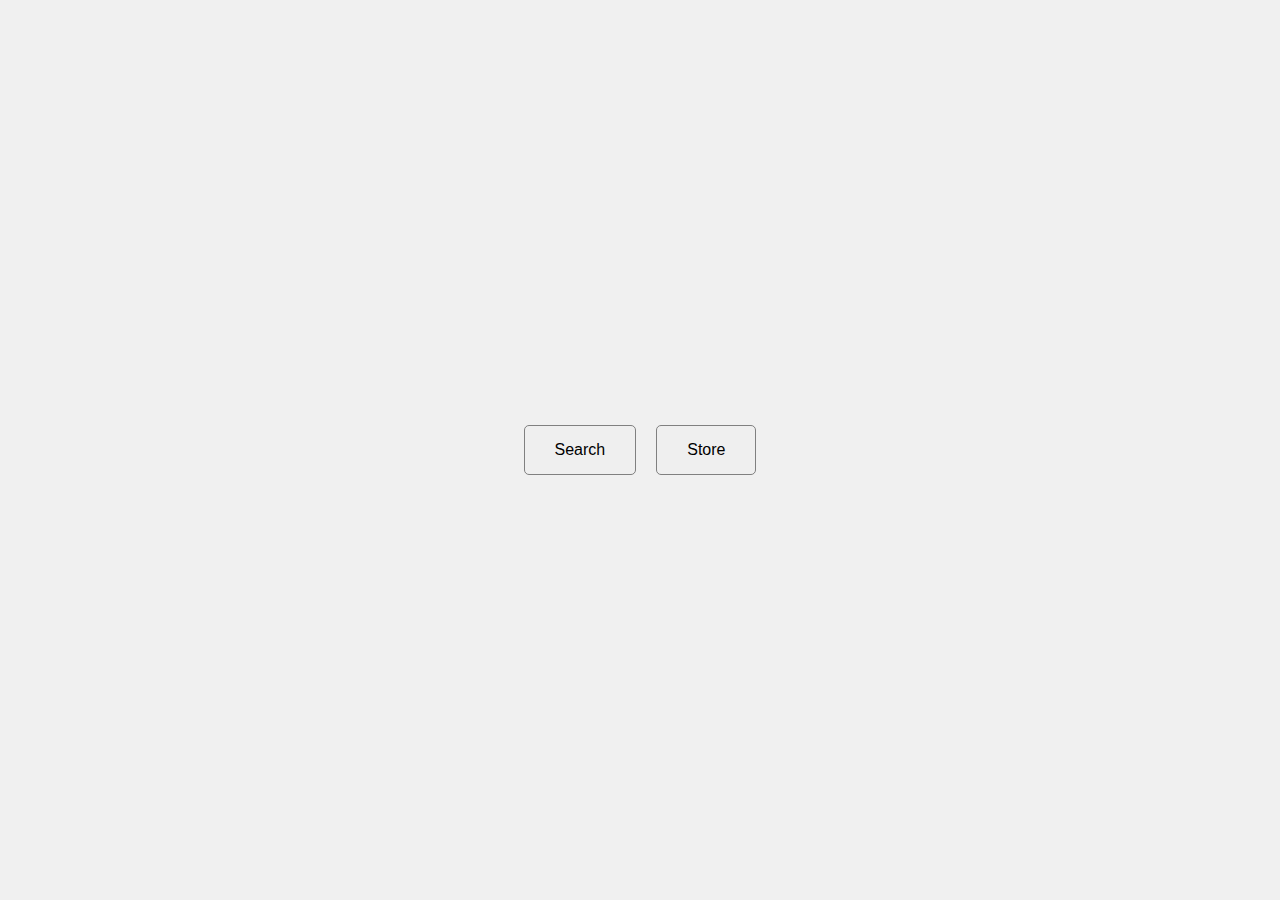
<file: frontend/index.html>
<!DOCTYPE html>
<html lang="en">
<head>
    <meta charset="UTF-8">
    <meta name="viewport" content="width=device-width, initial-scale=1.0">
    <title>Button Centering Example</title>
     <link rel="stylesheet" href="./css/index.css"> <!-- Link to external CSS file -->

</head>
<body>

<div class="button-container">
    <a href="search.html">
        <button id="searchButton">Search</button>
    </a>

    <!-- Link for Store Button -->
    <a href="store.html">
        <button id="storeButton">Store</button>
    </a>
</div>

</body>
</html>
</file>
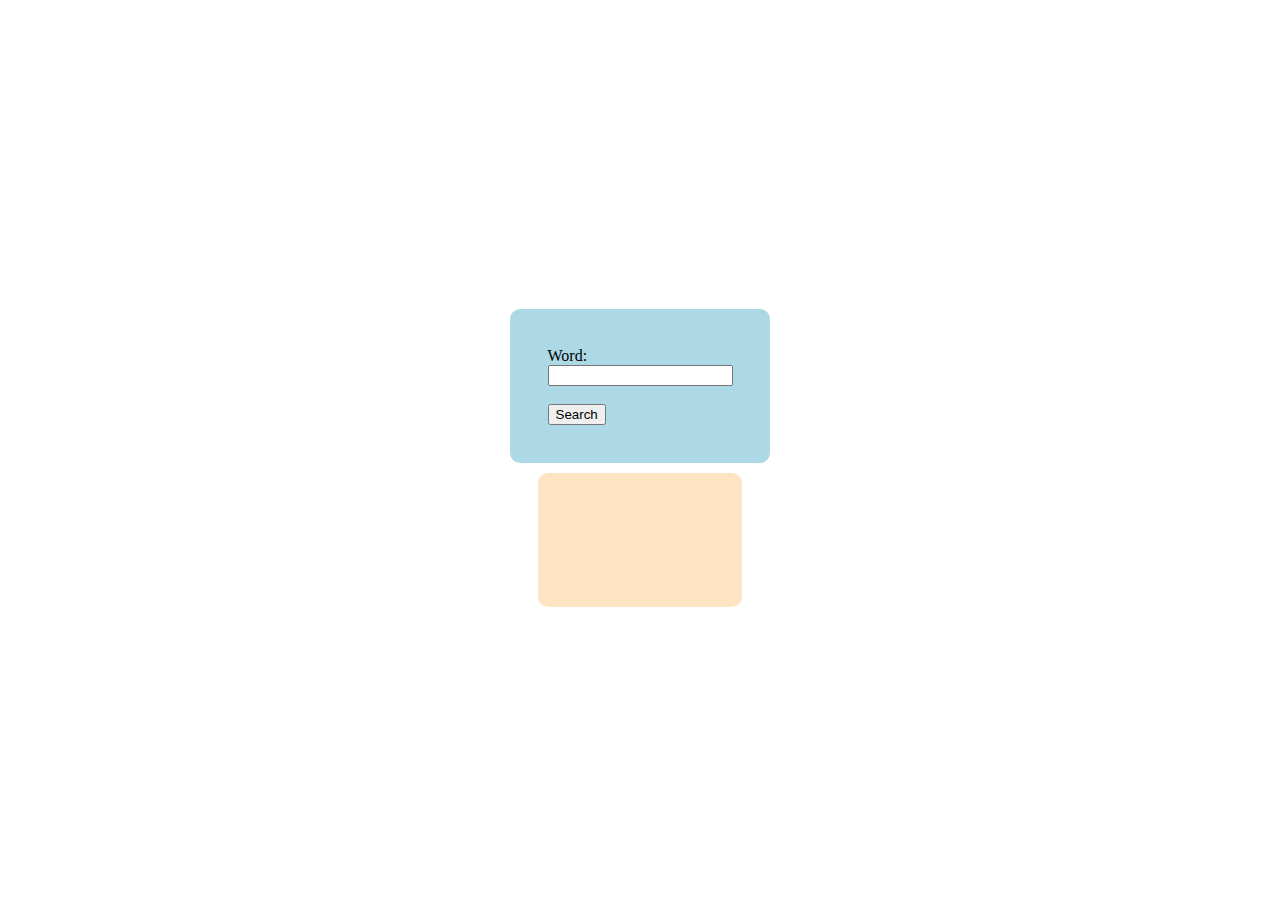
<file: frontend/search.html>
<!DOCTYPE html>
<html lang="en">
<head>
    <meta charset="UTF-8">
    <title>Search a word</title>
    <link rel="stylesheet" href="css/search.css">
</head>
<body>
<div class="main-container">
    <div class="form-container">
        <label>
            Word:
            <br>
            <input type="text" id="wordInput">
        </label>
        <br>


        <br>
        <input type="submit" id="submitButton" value="Search">

    </div>
    <div class="message-container">
        <textarea id="message-text" disabled placeholder="Message Container">

        </textarea>
    </div>
</div>
<script src="js/constants.js"></script>
<script src="js/search.js"></script>
</body>
</html>
</file>
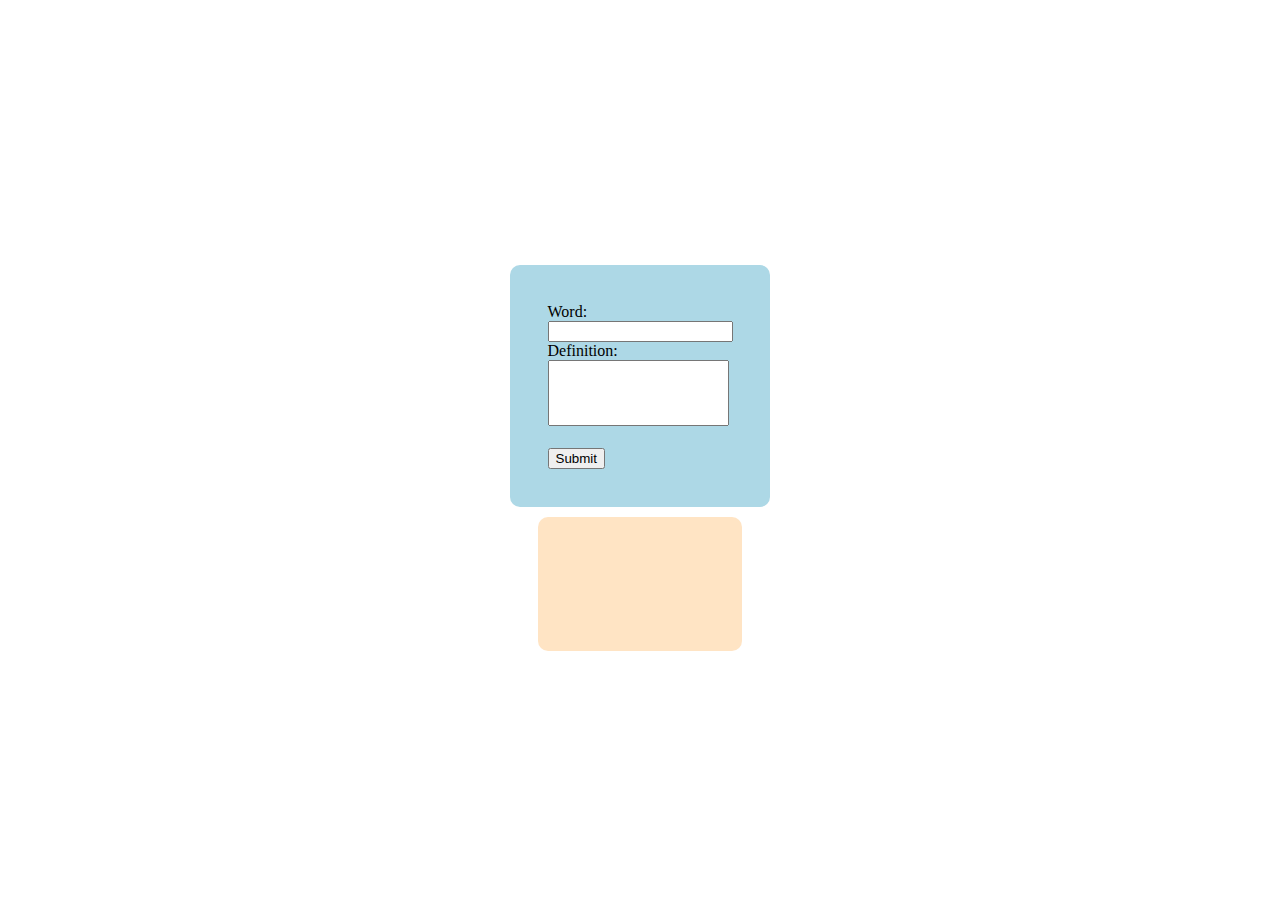
<file: frontend/store.html>
<!DOCTYPE html>
<html lang="en">
<head>
    <meta charset="UTF-8">
    <title>Enter a word</title>
    <link rel="stylesheet" href="css/store.css">
</head>
<body>
<div class="main-container">
    <div class="form-container">
        <label>
            Word:
            <br>
            <input type="text" id="wordInput">
        </label>
        <br>

        <label>
            Definition:
            <br>
            <textarea rows="4" id="definitionArea"></textarea>
        </label>
        <br>
        <br>
        <input type="submit" id="submitButton">

    </div>
    <div class="message-container">
        <textarea id="message-text" disabled placeholder="Message Container">

        </textarea>
    </div>
</div>
<script src="js/constants.js"></script>
<script src="js/store.js"></script>
</body>
</html>
</file>
<file: frontend/css/index.css>
body {
    display: flex;
    justify-content: center;
    align-items: center;
    height: 100vh; /* Full viewport height */
    margin: 0; /* Remove default margin */
    background-color: #f0f0f0; /* Light gray background */
}

.button-container {
    display: flex;
    gap: 20px; /* Space between buttons */
}

button {
    padding: 15px 30px; /* Button padding */
    font-size: 16px; /* Font size */
    border: 1px solid grey; /* Remove border */
    border-radius: 5px; /* Rounded corners */
    cursor: pointer; /* Pointer cursor on hover */
    transition: background-color 0.3s; /* Transition effect */
}

button:hover {
    background-color: #007BFF; /* Change background color on hover */
    color: white; /* Text color on hover */
}
</file>
<file: frontend/css/search.css>
.main-container {
    display: flex;
    justify-content: center;
    align-items: center;
    height: 100%;
    flex-direction: column;
}

.form-container {
    background-color: lightblue;
    padding: 3%;
    border-radius: 10px;
}

html, body {
    height: 100%;
}


.message-container {
    margin-top: 10px;
    background-color: bisque;
    border-radius: 10px;
    padding: 1%;
}

#message-text {
    resize: none;
    border: none;
    background-color: bisque;
    max-width: 400px;
    min-height: 100px;
}
</file>
<file: frontend/css/store.css>
.main-container {
    display: flex;
    justify-content: center;
    align-items: center;
    height: 100%;
    flex-direction: column;
}

.form-container {
    background-color: lightblue;
    padding: 3%;
    border-radius: 10px;
}

html, body {
    height: 100%;
}

textarea {
    max-height: 100px;
    max-width: 400px;
    resize: none;
}

.message-container {
    margin-top: 10px;
    background-color: bisque;
    border-radius: 10px;
    padding: 1%;
}

#message-text{
    border: none;
    background-color: bisque;
    max-width: 400px;
    min-height: 100px;
}
</file>
